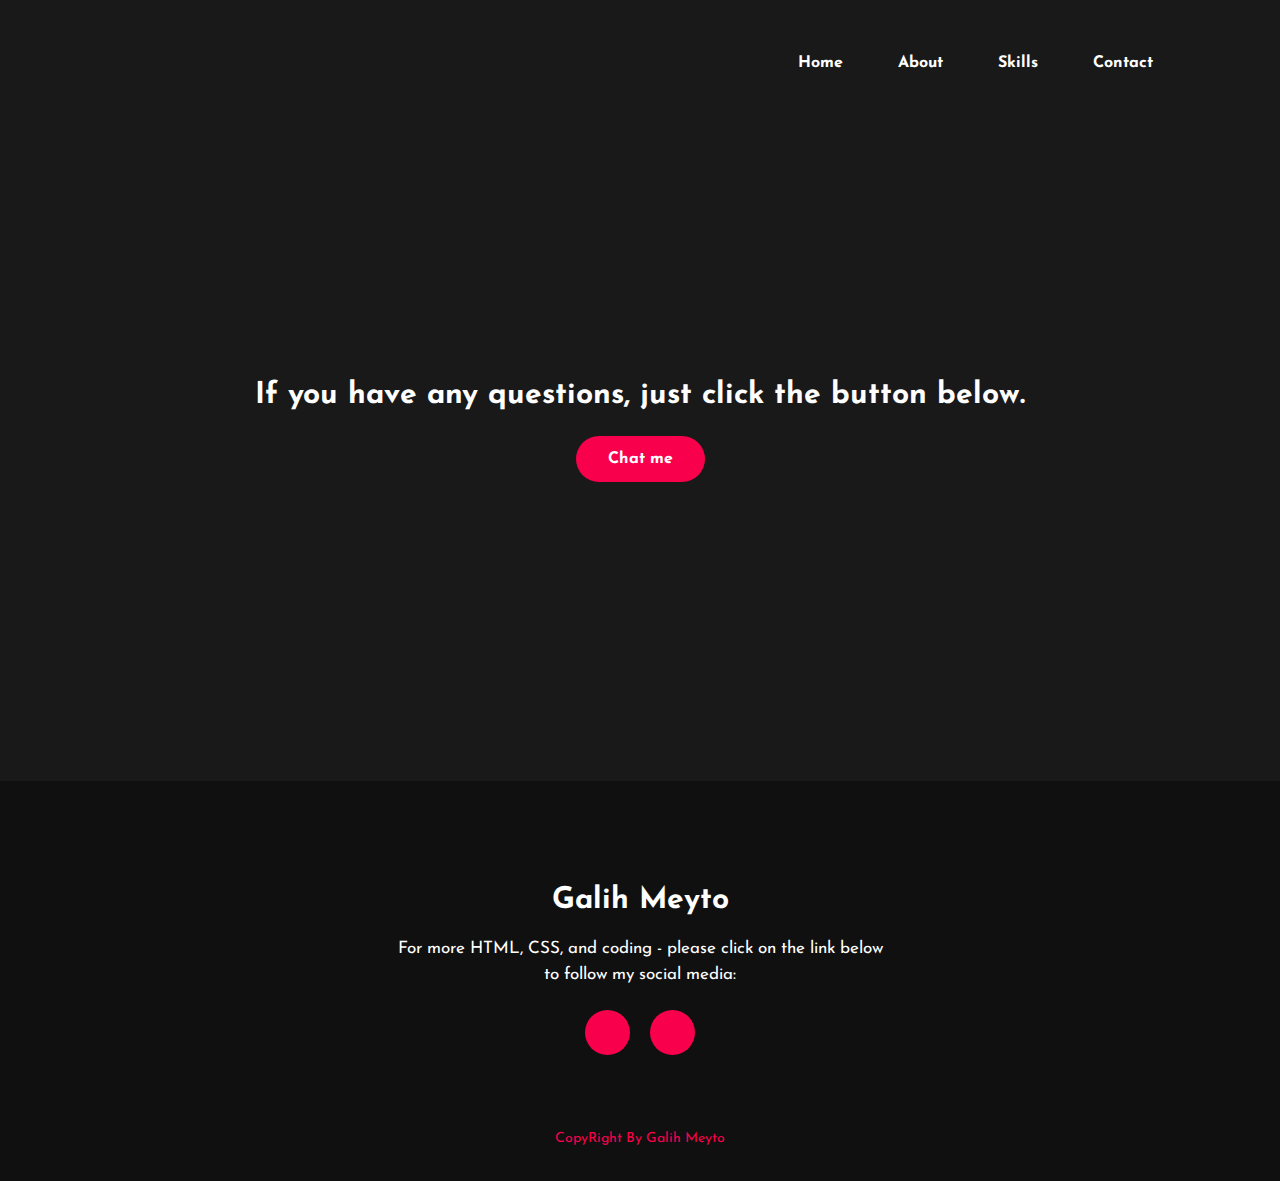
<file: tugas portofolio contact.html>
<!DOCTYPE html>
<html>
<head>
	<title>Belajar Sam ku</title>
	<link rel="stylesheet" type="text/css" href="style.css">

	<link rel="preconnect" href="https://fonts.gstatic.com">
  <link href="https://fonts.googleapis.com/css2?family=Josefin+Sans:ital,wght@0,100;0,200;0,300;0,400;0,500;0,600;0,700;1,100;1,200;1,300;1,400;1,500;1,600;1,700&display=swap" rel="stylesheet">

  <link rel="stylesheet" href="https://cdnjs.cloudflare.com/ajax/libs/font-awesome/5.15.3/css/all.min.css" integrity="sha512-iBBXm8fW90+nuLcSKlbmrPcLa0OT92xO1BIsZ+ywDWZCvqsWgccV3gFoRBv0z+8dLJgyAHIhR35VZc2oM/gI1w==" crossorigin="anonymous" referrerpolicy="no-referrer" />

</head>
<body>
    
    <div class="contact">
        <nav>
			<h2 class="logo"></h2>
			<ul>
				<li><a href="http://127.0.0.1:5501/tugaswebsiteportofolio/tugas%20portofolio%20home.html">Home</a></li>
				<li><a href="http://127.0.0.1:5501/tugaswebsiteportofolio/tugas%20portofolio%20about.html">About</a></li>
				<li><a href="http://127.0.0.1:5501/tugaswebsiteportofolio/tugas%20portofolio%20skill.html">Skills</a></li>
				<li><a href="http://127.0.0.1:5501/tugaswebsiteportofolio/tugas%20portofolio%20contact.html">Contact</a></li>
			</ul>
		</nav>
<!------Contact Me------>
<div class="contact-me">
    <p>If you have any questions, just click the button below.</p>
    <a class="button-two" href="whatsapp://send?text=Hello&phone=+6281252561567">Chat me</a>
</div>

<!------footer start--------->
<footer>
    <p>Galih Meyto </p>
    <p>For more HTML, CSS, and coding - please click on the link below to follow my social media:</p>
    <div class="social">
        <a href="https://www.youtube.com/channel/UC0QmWcPl--1THPIO7bxWL4Q"><i class="fab fa-youtube"></i></a>
        <a href="https://www.instagram.com/glh_prdn/?hl=id"><i class="fab fa-instagram"></i></a>
    </div>
    <p class="end">CopyRight By Galih Meyto </p>
</footer>

</body>
</html>
</file>
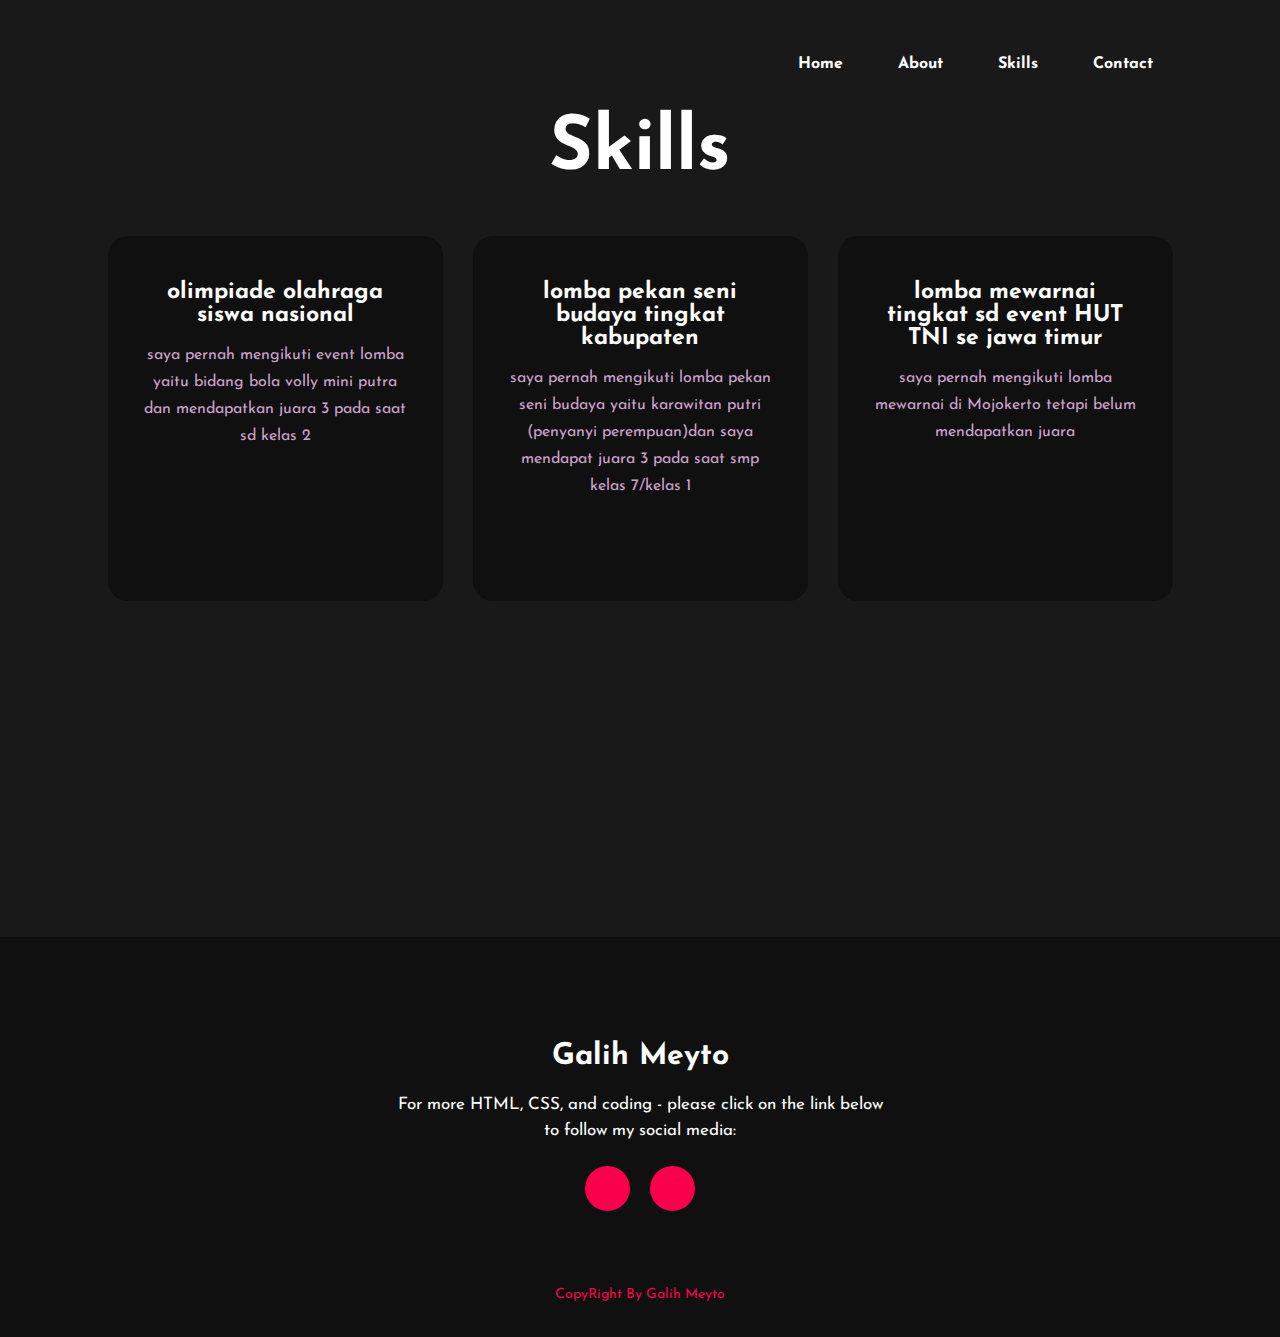
<file: tugas portofolio skill.html>
<!DOCTYPE html>
<html>
<head>
	<title>Belajar Sam ku</title>
	<link rel="stylesheet" type="text/css" href="style.css">

	<link rel="preconnect" href="https://fonts.gstatic.com">
  <link href="https://fonts.googleapis.com/css2?family=Josefin+Sans:ital,wght@0,100;0,200;0,300;0,400;0,500;0,600;0,700;1,100;1,200;1,300;1,400;1,500;1,600;1,700&display=swap" rel="stylesheet">

  <link rel="stylesheet" href="https://cdnjs.cloudflare.com/ajax/libs/font-awesome/5.15.3/css/all.min.css" integrity="sha512-iBBXm8fW90+nuLcSKlbmrPcLa0OT92xO1BIsZ+ywDWZCvqsWgccV3gFoRBv0z+8dLJgyAHIhR35VZc2oM/gI1w==" crossorigin="anonymous" referrerpolicy="no-referrer" />

</head>
<body>
    <div class="skill">
		<nav>
			<h2 class="logo"></h2>
			<ul>
				<li><a href="http://127.0.0.1:5501/tugaswebsiteportofolio/tugas%20portofolio%20home.html">Home</a></li>
				<li><a href="http://127.0.0.1:5501/tugaswebsiteportofolio/tugas%20portofolio%20about.html">About</a></li>
				<li><a href="http://127.0.0.1:5501/tugaswebsiteportofolio/tugas%20portofolio%20skill.html">Skills</a></li>
				<li><a href="http://127.0.0.1:5501/tugaswebsiteportofolio/tugas%20portofolio%20contact.html">Contact</a></li>
			</ul>
		</nav>
<!-----skill------>
<div class="skill">
    <div class="title">
        <h2>Skills</h2>
    </div>

    <div class="box">

        <div class="card">
            <i class="far fa-user"></i>
            <h5>olimpiade olahraga siswa nasional</h5>
            <div class="pra">
                <p>saya pernah mengikuti event lomba yaitu bidang bola volly mini putra dan mendapatkan juara 3 pada saat sd kelas 2</p>

                <p style="text-align: center;">
                </p>
            </div>
        </div>

        <div class="card">
            <i class="far fa-user"></i>
            <h5>lomba pekan seni budaya tingkat kabupaten</h5>
            <div class="pra">
                <p>saya pernah mengikuti lomba pekan seni budaya yaitu karawitan putri (penyanyi perempuan)dan saya mendapat juara 3 pada saat smp kelas 7/kelas 1</p>

                <p style="text-align: center;">
                </p>
            </div>
        </div>

        <div class="card">
            <i class="far fa-user"></i>
            <h5>lomba mewarnai tingkat sd event HUT TNI se jawa timur</h5>
            <div class="pra">
                <p>saya pernah mengikuti lomba mewarnai di Mojokerto tetapi belum mendapatkan juara</p>

                <p style="text-align: center;">
                </p>
            </div>
        </div>
    </div>
</div>
<footer>
    <p>Galih Meyto </p>
    <p>For more HTML, CSS, and coding - please click on the link below to follow my social media:</p>
    <div class="social">
        <a href="https://www.youtube.com/channel/UC0QmWcPl--1THPIO7bxWL4Q"><i class="fab fa-youtube"></i></a>
        <a href="https://www.instagram.com/glh_prdn/?hl=id"><i class="fab fa-instagram"></i></a>
    </div>
    <p class="end">CopyRight By Galih Meyto </p>
</footer>

</body>
</html>
</file>
<file: style.css>
*{
	padding: 0;
	margin: 0;
	font-family: 'Josefin Sans', sans-serif;
	box-sizing: border-box;
}
.hero{
	height: 100vh;
	width: 100%;
	background-image: url(imageswebsaya/3.jpeg);
	background-size: cover;
	background-position: center;
    
}
nav{
	display: flex;
	align-items: center;
	justify-content: space-between;
	padding-top: 45px;
	padding-left: 8%;
	padding-right: 8%;
}
.logo{
	color: white;
	font-size: 28px;
	letter-spacing: 1px;
	cursor: pointer;
}
span{
	color: #f9004d;
}
nav ul li{
	list-style-type: none;
	display: inline-block;
	padding: 10px  25px;
}
nav ul li a{
	color: white;
	text-decoration: none;
	font-weight: bold;
	text-transform: capitalize;
}
nav ul li a:hover{
	color: #f9004d;
	transition: .4s;
}


.content{
	position: absolute;
	top: 50%;
	left:8%;
	transform: translateY(-50%);
}
h1{
	color: white;
	margin: 20px 0px 20px;
	font-size: 65px;
}
h3{
	color: white;
	font-size: 22px;
	margin-bottom: 50px;
}
h4{
	color: #fcfc;
	letter-spacing: 2px;
	font-size: 15px;
}
.newslatter form{
	width: 380px;
	max-width: 100%;
	position: relative;
}
.newslatter form input:first-child{
	display: inline-block;
	width: 100%;
	padding: 14px 130px 14px 15px;
	border: 2px solid #f9004d;
	outline: none;
	border-radius: 30px;
}
.newslatter form input:last-child{
	position: absolute;
	display: inline-block;
	outline: none;
	border: none;
	padding: 10px 30px;
	border-radius: 30px;
	background-color:#f9004d;
	color: white;
	box-shadow: 0px 0px 5px #000, 0px 0px 15px #858585;
	top: 6px;
	right: 6px; 
}

.about{
    height: 100vh;
	width: 100%;
	padding: 1px 0px;
	background-color: #191919;
}
.about img{
	height: auto;
	width: 430px;
}
.about-text{
	width: 550px;
}
.main{
	width: 1130px;
	max-width: 95%;
	margin: 0 auto;
	display: flex;
	align-items: center;
	justify-content: space-around;
}
.about-text h2{
	color: white;
	font-size: 55px;
	text-transform: capitalize;
	margin-bottom: 20px;
    height: 5vh;
}
.about-text h5{
	color: white;
	letter-spacing: 2px;
	font-size: 22px;
	margin-bottom: 25px;
	text-transform: capitalize;
}
.about-text p{
	color: #fcfc;
	letter-spacing: 1px;
	line-height: 28px;
	font-size: 18px;
	margin-bottom: 60px;
    
}
.skill{
	background: #191919;
	width: 100%;
	padding: 1px 0px;
    height: 95vh;
}
.title h2{
	color: white;
	font-size: 75px;
	width: 1130px;
	margin: 30px auto;
	text-align: center;
}
.box{
	display: flex;
	justify-content: center;
	align-items: center;
	min-height: 400px;
}
.card{
	height: 365px;
	width: 335px;
	padding: 20px 35px;
	background: #101010;
	border-radius: 20px;
	margin: 15px;
	position: relative;
	overflow: hidden;
	text-align: center;
}
.card i{
	font-size: 50px;
	display: block;
	text-align: center;
	margin: 25px 0px;
	color: #f9004d;

}
h5{
	color: white;
	font-size: 23px;
	margin-bottom: 15px;
}
.pra p{
	color: #fcfc;
	font-size: 16px;
	line-height: 27px;
	margin-bottom: 25px;
}
.card .button{
	background-color:#f9004d;
	color: white;
	text-decoration: none;
	border: 2px solid transparent;
	font-weight: bold;
	padding: 9px 22px;
	border-radius: 30px;
	transition: .4s; 
}
.card .button:hover{
	background-color: transparent;
	border: 2px solid #f9004d;
	cursor: pointer;
}
.contact{
    background: #191919;



}
.contact-me{
	width: 100%;
	height: 700px;
	display: flex;
	align-items: center;
	flex-direction: column;
	justify-content: center;
}
.contact-me p{
	color: white;
	font-size: 30px;
	font-weight: bold;
	margin-bottom: 25px;
    
}
.contact-me .button-two{
	background-color:#f9004d;
	color: white;
	text-decoration: none;
	border: 2px solid transparent;
	font-weight: bold;
	padding: 13px 30px;
	border-radius: 30px;
	transition: .4s; 
}
.contact-me .button-two:hover{
	background-color: transparent;
	border: 2px solid #f9004d;
	cursor: pointer;
}
footer{
	position: relative;
	width: 100%;
	height: 400px;
	background: #101010;
	display: flex;
	flex-direction: column;
	align-items: center;
	justify-content: center;
}
footer p:nth-child(1){
	font-size: 30px;
	color: white;
	margin-bottom: 20px;
	font-weight: bold;
}
footer p:nth-child(2){
	color: white;
	font-size: 17px;
	width: 500px;
	text-align: center;
	line-height: 26px;
}
.social{
	display: flex;
}
.social a{
	width: 45px;
	height: 45px;
	display: flex;
	align-items: center;
	justify-content: center;
	background:  #f9004d;
	border-radius: 50%;
	margin: 22px 10px;
	color: white;
	text-decoration: none;
	font-size: 20px;
}
.social a:hover{
	transform: scale(1.3);
	transition: .3s;
}
.end{
	position: absolute;
	color:#f9004d;
	bottom: 35px;
	font-size: 14px; 
}
</file>
